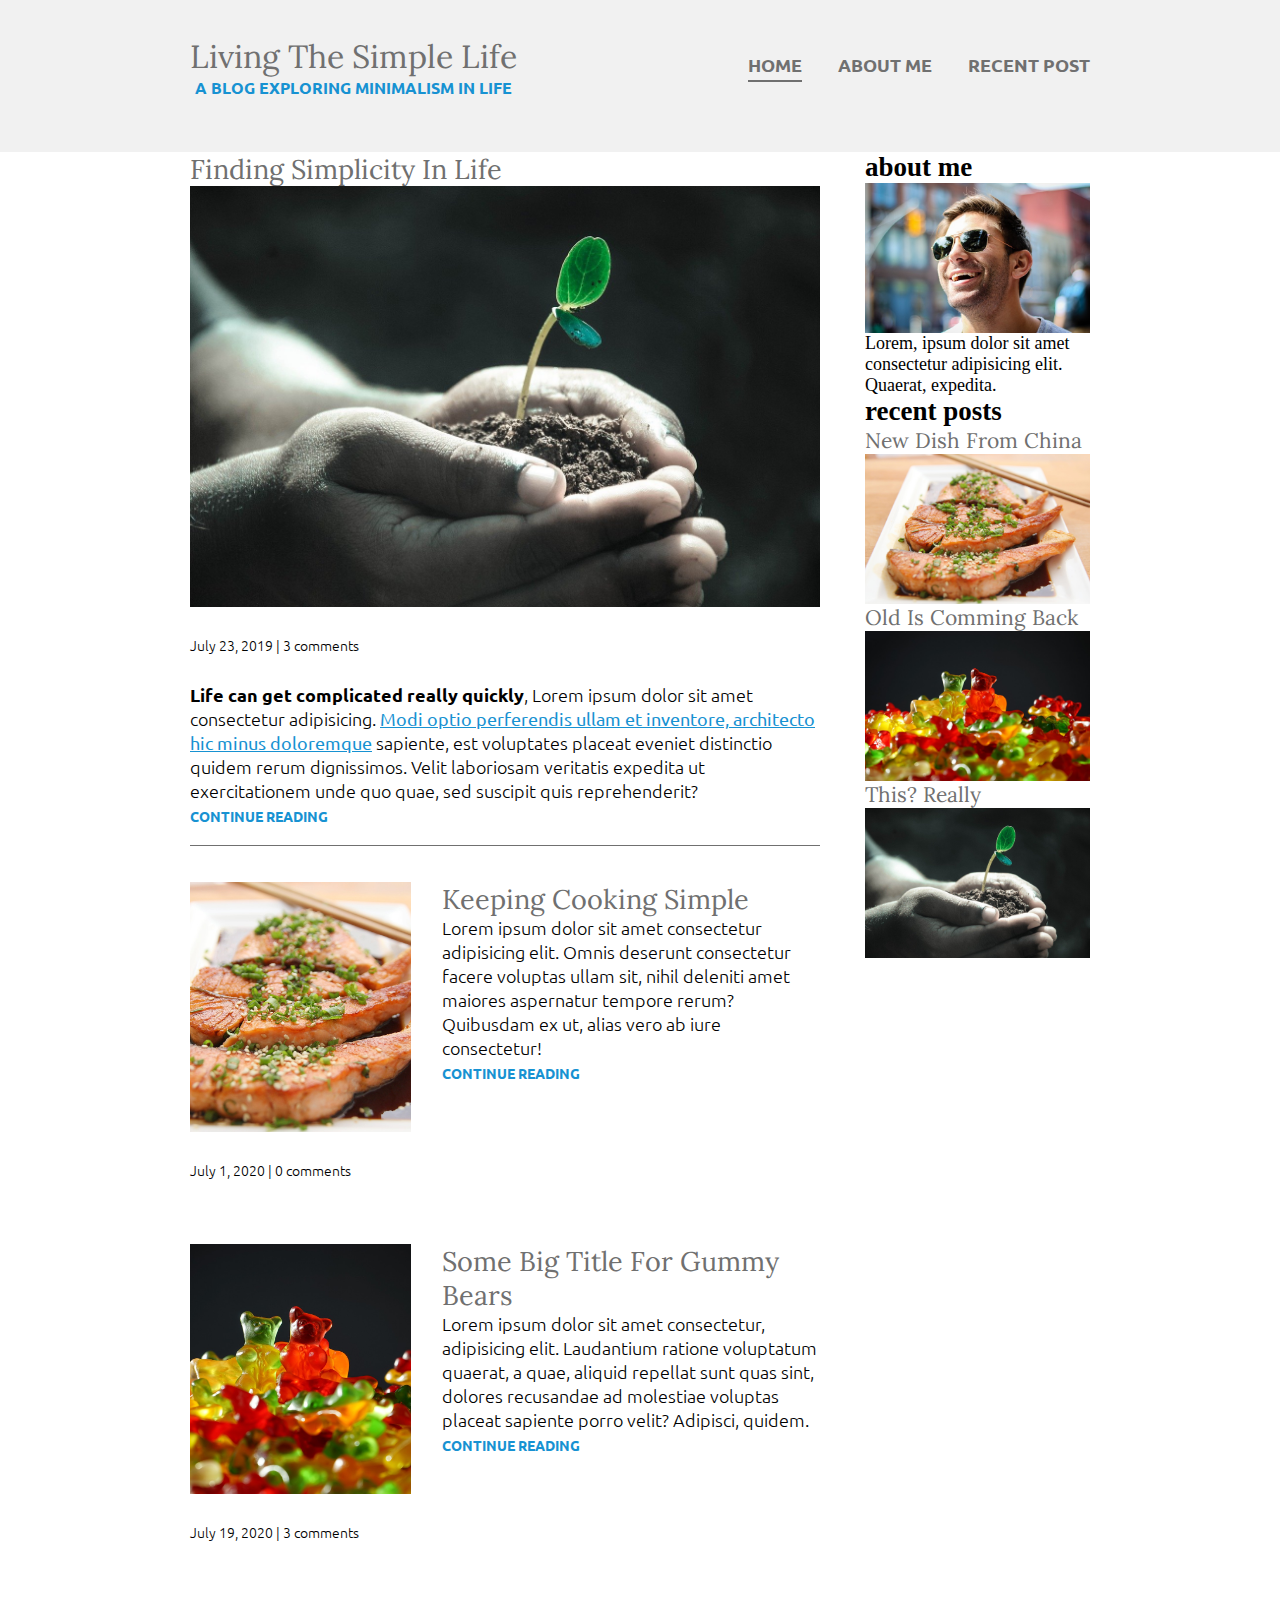
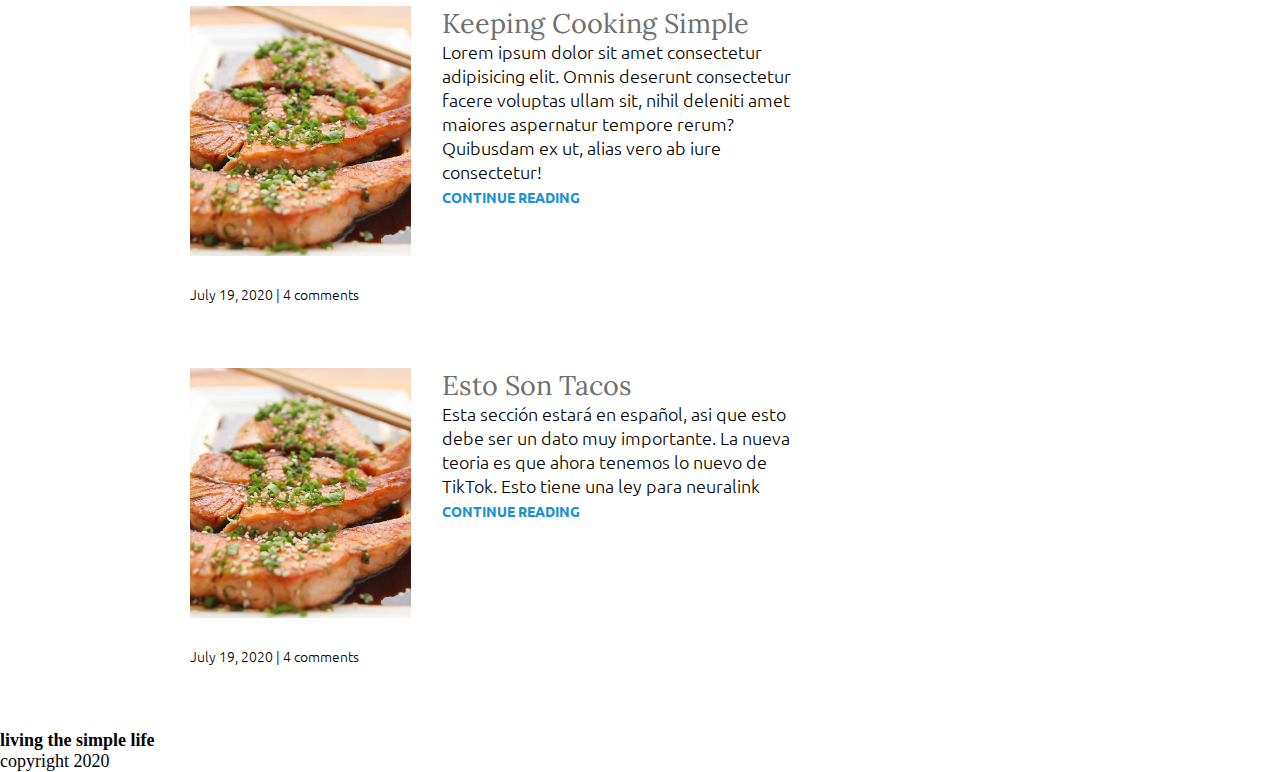
<file: index.html>
<!DOCTYPE html>
<html lang="en">
<head>
    <meta charset="UTF-8">
    <meta name="viewport" content="width=device-width, initial-scale=1.0">
    <title>Responsive navigation</title>
    <link rel="stylesheet" href="./styles/style.css">
    <link href="https://fonts.googleapis.com/css2?family=Lora&family=Ubuntu:wght@300;400;700&display=swap" rel="stylesheet"> 
</head>
<body>
    <header class="header">
        <div class="container container-flex">
            <div class="title-logo">
                <h1>living the simple life</h1>
                <p>a blog exploring minimalism in life</p>
            </div>
            <nav>
                <ul>
                    <li><a href="./index.html" class="current-page">home</a></li>
                    <li><a href="./about.html">about me</a></li>
                    <li><a href="./recent-posts.html">recent post</a></li>
                </ul>
            </nav>
        </div> <!-- / .container -->
    </header>
    <div class="container container-flex">
        <!-- semantic only one main -->
        <main role="main" class="main-content">

            <!-- article si self contain <h1><header>etc -->
            <article class="article-featured">
                <!-- the order can be changed with flexbox -->
                <h2 class="article-title">finding simplicity in life</h2>
                <img src="./img/life-1.jpg" alt="a picture of a plant" class="article-image">
                <p class="article-info">July 23, 2019 | 3 comments</p>
                <p class="article-body"><strong>Life can get complicated really quickly</strong>, Lorem ipsum dolor sit amet consectetur adipisicing. <a href="#">Modi optio perferendis ullam et inventore, architecto hic minus doloremque</a> sapiente, est voluptates placeat eveniet distinctio quidem rerum dignissimos. Velit laboriosam veritatis expedita ut exercitationem unde quo quae, sed suscipit quis reprehenderit?</p>
                <a href="#" class="article-read-more">continue reading</a>
            </article>
            <!-- end of article -->

            <!-- secondary article -->
            <article class="article-recent">
                <div class="article-recent-main">
                    <h2 class="article-title">keeping cooking simple</h2>
                    <p class="article-body">Lorem ipsum dolor sit amet consectetur adipisicing elit. Omnis deserunt consectetur facere voluptas ullam sit, nihil deleniti amet maiores aspernatur tempore rerum? Quibusdam ex ut, alias vero ab iure consectetur!</p>
                    <a href="#" class="article-read-more">continue reading</a>
                </div>
                <!-- it's divided 'cuz for bigger screens we want two columns -->
                <div class="article-recent-secondary">
                    <img src="./img/dish-1.jpg" alt="simple cooking dish" class="article-image">
                    <p class="article-info">July 1, 2020 | 0 comments</p>
                </div>
            </article>
            <!-- end secondary article -->

            <!-- secondary article -->
            <article class="article-recent">
                <div class="article-recent-main">
                    <h2 class="article-title">some big title for gummy bears</h2>
                    <p class="article-body">Lorem ipsum dolor sit amet consectetur, adipisicing elit. Laudantium ratione voluptatum quaerat, a quae, aliquid repellat sunt quas sint, dolores recusandae ad molestiae voluptas placeat sapiente porro velit? Adipisci, quidem.</p>
                    <a href="#" class="article-read-more">continue reading</a>
                </div>
                <div class="article-recent-secondary">
                    <img src="./img/gumbear-1.jpg" alt="picture of gummy bears" class="article-image">
                    <p class="article-info">July 19, 2020 | 3 comments</p>
                </div>
            </article>
            <!-- end secondary article -->
            
            <!-- secondary article -->
            <article class="article-recent">
                <div class="article-recent-main">
                    <h2 class="article-title">keeping cooking simple</h2>
                    <p class="article-body">Lorem ipsum dolor sit amet consectetur adipisicing elit. Omnis deserunt consectetur facere voluptas ullam sit, nihil deleniti amet maiores aspernatur tempore rerum? Quibusdam ex ut, alias vero ab iure consectetur!</p>
                    <a href="#" class="article-read-more">continue reading</a>
                </div>
                <div class="article-recent-secondary">
                    <img src="./img/dish-1.jpg" alt="simple cooking dish" class="article-image">
                    <p class="article-info">July 19, 2020 | 4 comments</p>
                </div>
            </article>
            <!-- end secondary article -->

            <!-- secondary article -->
            <article class="article-recent">
                <div class="article-recent-main">
                    <h2 class="article-title">Esto son tacos</h2>
                    <p class="article-body">Esta secci&oacute;n estar&aacute; en español, asi que esto debe ser un dato muy importante. La nueva teoria es que ahora tenemos lo nuevo de TikTok. Esto tiene una ley para neuralink</p>
                    <a href="#" class="article-read-more">continue reading</a>
                </div>
                <div class="article-recent-secondary">
                    <img src="./img/dish-1.jpg" alt="simple cooking dish" class="article-image">
                    <p class="article-info">July 19, 2020 | 4 comments</p>
                </div>
            </article>
            <!-- end secondary article -->
        </main>

        <!--  -->
        <aside class="sidebar">
            <div class="sidebar-widget">
                <h2 class="widget-title">about me</h2>
                <img src="./img/user-photo.jpg" alt="my photo" class="widget-image">
                <p class="widget-body">Lorem, ipsum dolor sit amet consectetur adipisicing elit. Quaerat, expedita.</p>
            </div>
            
            <div class="sidebar-widget">
                <h2 class="widget-title">recent posts</h2>
                <div class="widget-recent-post">
                    <h3 class="widget-recent-post-title">new dish from china</h3>
                    <img src="./img/dish-1.jpg" alt="cool image 1" class="widget-image">
                </div>
                <div class="widget-recent-post">
                    <h3 class="widget-recent-post-title">old is comming back</h3>
                    <img src="./img/gumbear-1.jpg" alt="cool image 2" class="widget-image">
                </div>
                <div class="widget-recent-post">
                    <h3 class="widget-recent-post-title">this? really</h3>
                    <img src="./img/life-1.jpg" alt="cool image 3" class="widget-image">
                </div>
            </div>
        </aside>
    </div>
    <footer>
        <div class="footer-info">
            <p><strong>living the simple life</strong></p>
            <p>copyright 2020</p>
        </div>
    </footer>
</body>
</html>
</file>
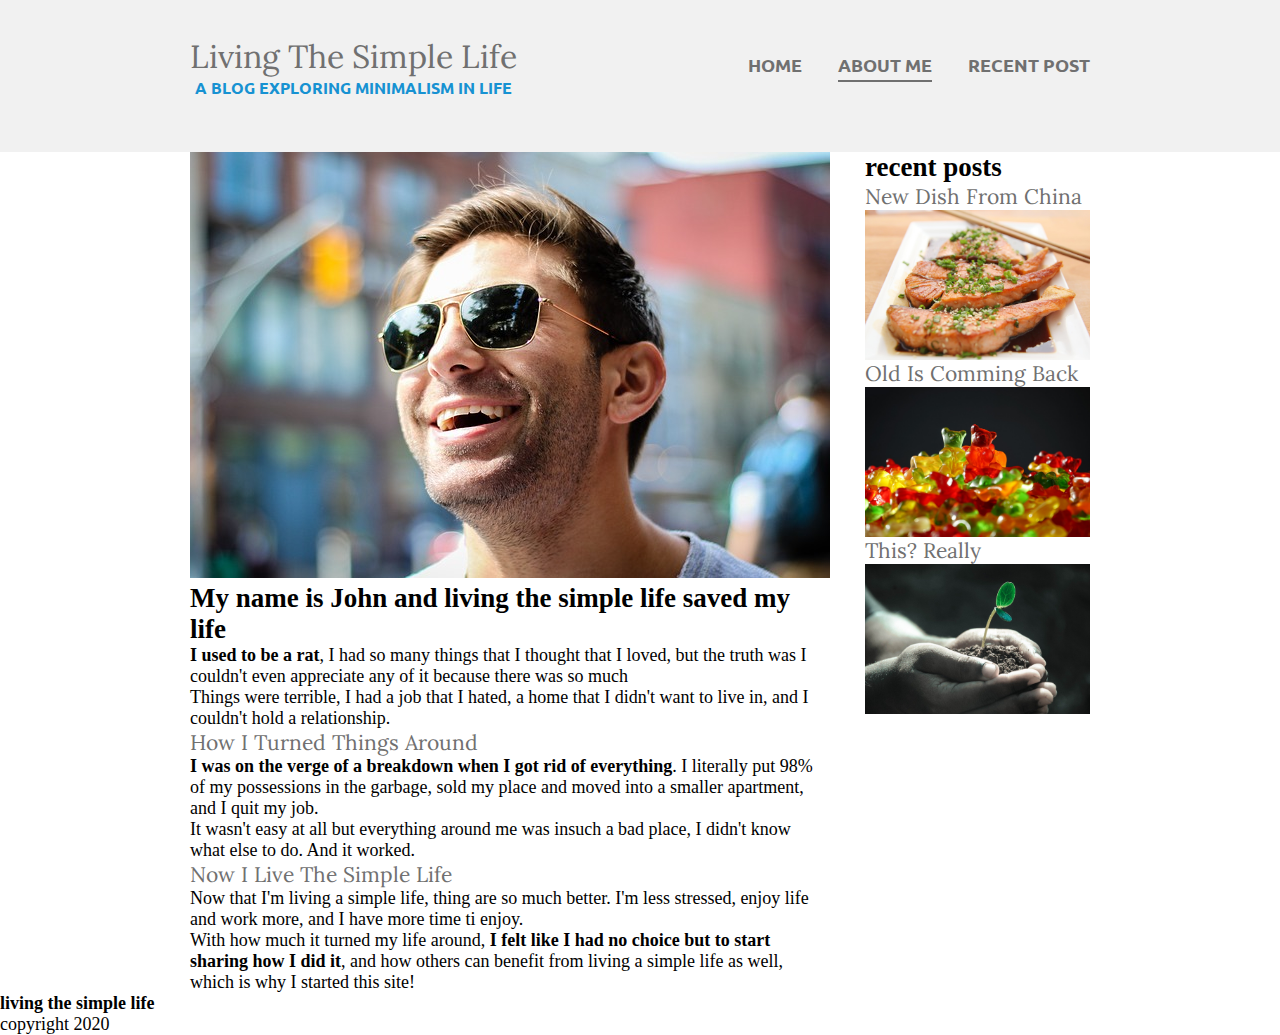
<file: about.html>
<!DOCTYPE html>
<html lang="en">
<head>
    <meta charset="UTF-8">
    <meta name="viewport" content="width=device-width, initial-scale=1.0">
    <title>Responsive navigation</title>
    <link rel="stylesheet" href="./styles/style.css">
    <link href="https://fonts.googleapis.com/css2?family=Lora&family=Ubuntu:wght@300;400;700&display=swap" rel="stylesheet"> 
</head>
<body>
    <header class="header">
        <div class="container container-flex">
            <div class="title-logo">
                <h1>living the simple life</h1>
                <p>a blog exploring minimalism in life</p>
            </div>
            <nav>
                <ul>
                    <li><a href="./index.html">home</a></li>
                    <li><a href="./about.html" class="current-page">about me</a></li>
                    <li><a href="./recent-posts.html">recent post</a></li>
                </ul>
            </nav>
        </div> <!-- / .container -->
    </header>
    <div class="container container-flex">
        <!-- semantic only one main -->
        <main role="main" class="main-content">
            <img src="./img/user-photo.jpg" alt="my photo" class="image-full">
            <h2>My name is John and living the simple life saved my life</h2>
            <p><strong>I used to be a rat</strong>, I had so many things that I thought 
            that I loved, but the truth was I couldn't even appreciate any of it because there
            was so much</p>
            <p>Things were terrible, I had a job that I hated, a home that I didn't want to live
            in, and I couldn't hold a relationship.</p>

            <h3>how i turned things around</h3>
            <p><strong>I was on the verge of a breakdown when I got rid of everything</strong>.
            I literally put 98% of my possessions in the garbage, sold my place and moved into
            a smaller apartment, and I quit my job.</p>
            <p>It wasn't easy at all but everything around me was insuch a bad place, I didn't 
            know what else to do. And it worked.</p>
                
            <h3>now I live the simple life</h3>
            <p>Now that I'm living a simple life, thing are so much better. I'm less stressed,
            enjoy life and work more, and I have more time ti enjoy.</p>
            <p>With how much it turned my life around, <strong>I felt like I had no choice but 
            to start sharing how I did it</strong>, and how others can benefit from living a 
            simple life as well, which is why I started this site!</p>
        </main>


        <aside class="sidebar">
            <div class="sidebar-widget">
                <h2 class="widget-title">recent posts</h2>
                <div class="widget-recent-post">
                    <h3 class="widget-recent-post-title">new dish from china</h3>
                    <img src="./img/dish-1.jpg" alt="cool image 1" class="widget-image">
                </div>
                <div class="widget-recent-post">
                    <h3 class="widget-recent-post-title">old is comming back</h3>
                    <img src="./img/gumbear-1.jpg" alt="cool image 2" class="widget-image">
                </div>
                <div class="widget-recent-post">
                    <h3 class="widget-recent-post-title">this? really</h3>
                    <img src="./img/life-1.jpg" alt="cool image 3" class="widget-image">
                </div>
            </div>
        </aside>
    </div>
    <footer>
        <div class="footer-info">
            <p><strong>living the simple life</strong></p>
            <p>copyright 2020</p>
        </div>
    </footer>
</body>
</html>
</file>
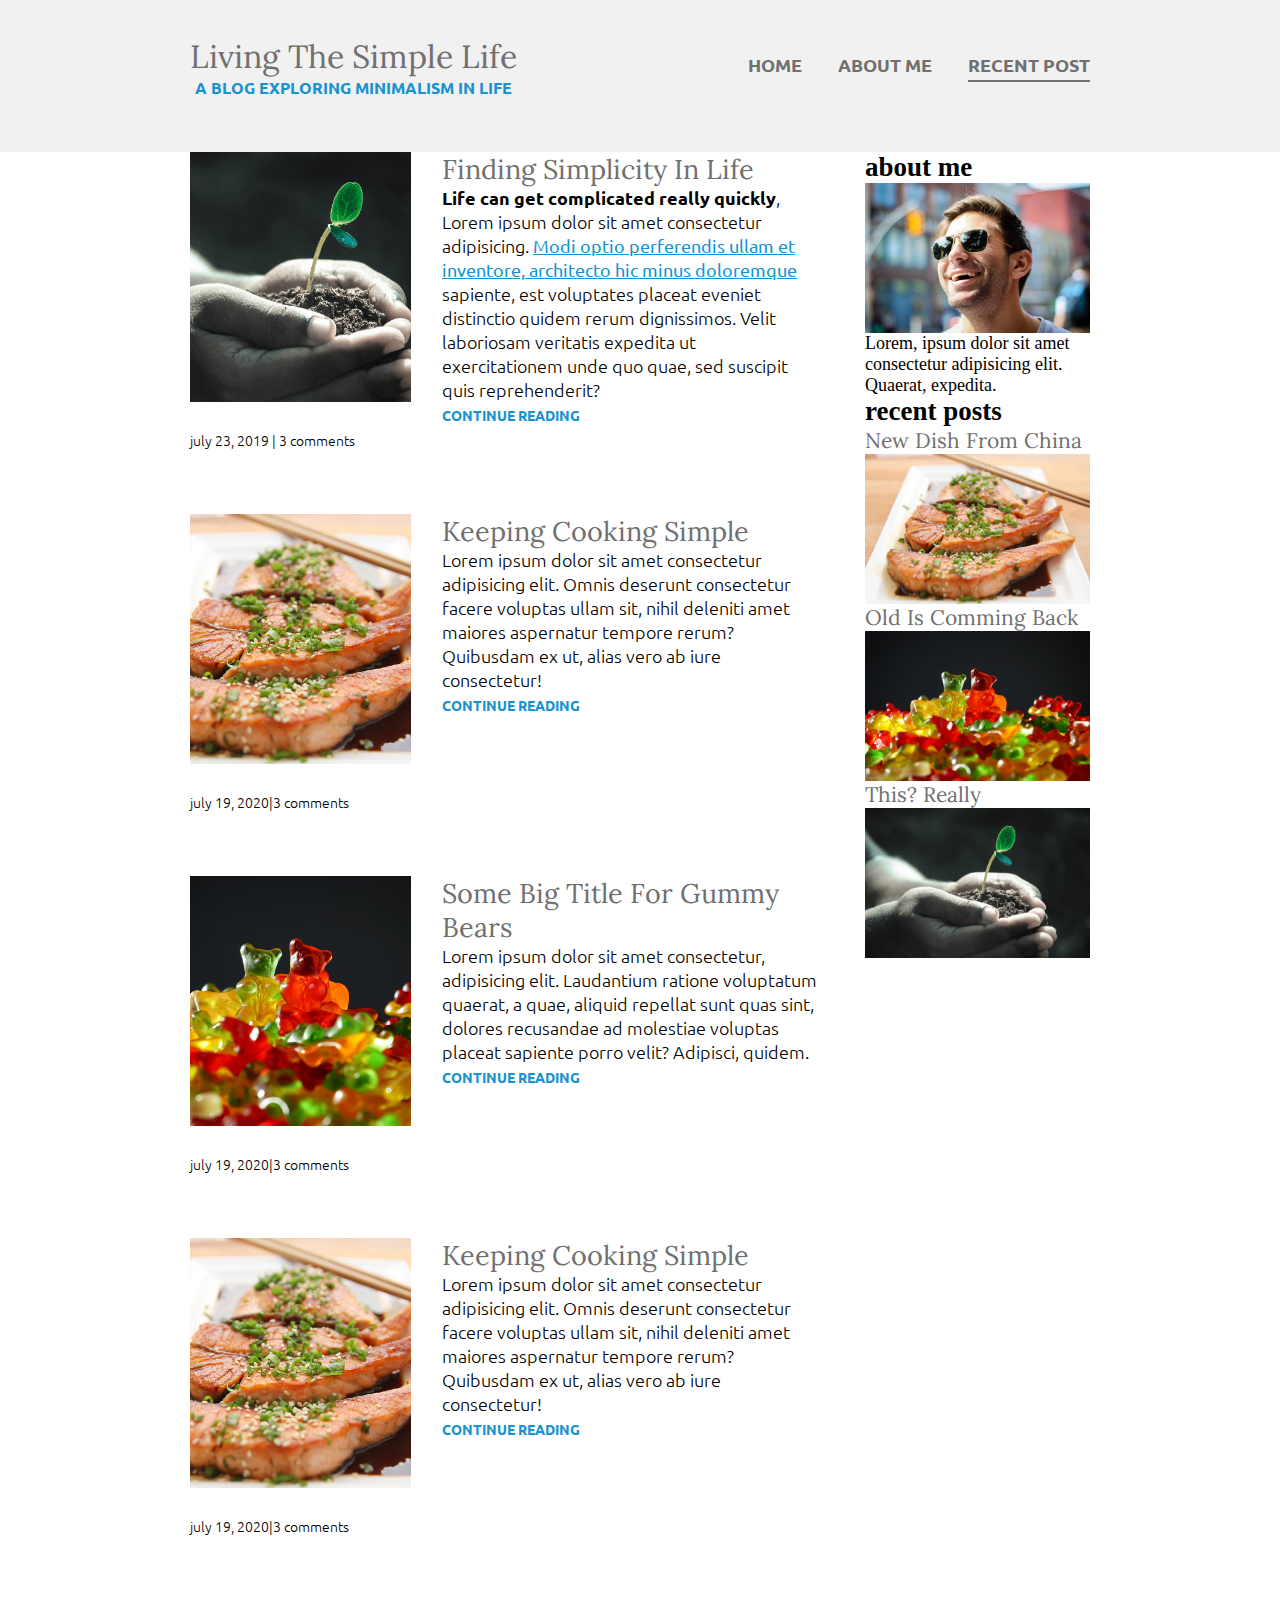
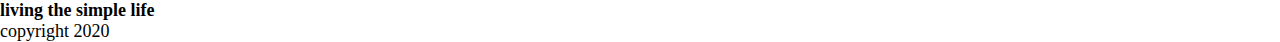
<file: recent-posts.html>
<!DOCTYPE html>
<html lang="en">
<head>
    <meta charset="UTF-8">
    <meta name="viewport" content="width=device-width, initial-scale=1.0">
    <title>Responsive navigation</title>
    <link rel="stylesheet" href="./styles/style.css">
    <link href="https://fonts.googleapis.com/css2?family=Lora&family=Ubuntu:wght@300;400;700&display=swap" rel="stylesheet"> 
</head>
<body>
    <header class="header">
        <div class="container container-flex">
            <div class="title-logo">
                <h1>living the simple life</h1>
                <p>a blog exploring minimalism in life</p>
            </div>
            <nav>
                <ul>
                    <li><a href="./index.html">home</a></li>
                    <li><a href="./about.html">about me</a></li>
                    <li><a href="./recent-posts.html" class="current-page">recent post</a></li>
                </ul>
            </nav>
        </div> <!-- / .container -->
    </header>
    <div class="container container-flex">
        <!-- semantic only one main -->
        <main role="main" class="main-content">

            <!-- secondary article -->
            <article class="article-recent">
                <div class="article-recent-main">
                    <h2 class="article-title">finding simplicity in life</h2>
                    <p class="article-body"><strong>Life can get complicated really quickly</strong>, Lorem ipsum dolor sit amet consectetur adipisicing. <a href="#">Modi optio perferendis ullam et inventore, architecto hic minus doloremque</a> sapiente, est voluptates placeat eveniet distinctio quidem rerum dignissimos. Velit laboriosam veritatis expedita ut exercitationem unde quo quae, sed suscipit quis reprehenderit?</p>
                    <a href="#" class="article-read-more">continue reading</a>
                </div>
                <!-- it's divided 'cuz for bigger screens we want two columns -->
                <div class="article-recent-secondary">
                    <img src="./img/life-1.jpg" alt="a picture of a plant" class="article-image">
                    <p class="article-info">july 23, 2019 | 3 comments</p>
                </div>
            </article>
            <!-- end secondary article -->

            <!-- secondary article -->
            <article class="article-recent">
                <div class="article-recent-main">
                    <h2 class="article-title">keeping cooking simple</h2>
                    <p class="article-body">Lorem ipsum dolor sit amet consectetur adipisicing elit. Omnis deserunt consectetur facere voluptas ullam sit, nihil deleniti amet maiores aspernatur tempore rerum? Quibusdam ex ut, alias vero ab iure consectetur!</p>
                    <a href="#" class="article-read-more">continue reading</a>
                </div>
                <!-- it's divided 'cuz for bigger screens we want two columns -->
                <div class="article-recent-secondary">
                    <img src="./img/dish-1.jpg" alt="simple cooking dish" class="article-image">
                    <p class="article-info">july 19, 2020|3 comments</p>
                </div>
            </article>
            <!-- end secondary article -->

            <!-- secondary article -->
            <article class="article-recent">
                <div class="article-recent-main">
                    <h2 class="article-title">some big title for gummy bears</h2>
                    <p class="article-body">Lorem ipsum dolor sit amet consectetur, adipisicing elit. Laudantium ratione voluptatum quaerat, a quae, aliquid repellat sunt quas sint, dolores recusandae ad molestiae voluptas placeat sapiente porro velit? Adipisci, quidem.</p>
                    <a href="#" class="article-read-more">continue reading</a>
                </div>
                <div class="article-recent-secondary">
                    <img src="./img/gumbear-1.jpg" alt="picture of gummy bears" class="article-image">
                    <p class="article-info">july 19, 2020|3 comments</p>
                </div>
            </article>
            <!-- end secondary article -->
            
            <!-- secondary article -->
            <article class="article-recent">
                <div class="article-recent-main">
                    <h2 class="article-title">keeping cooking simple</h2>
                    <p class="article-body">Lorem ipsum dolor sit amet consectetur adipisicing elit. Omnis deserunt consectetur facere voluptas ullam sit, nihil deleniti amet maiores aspernatur tempore rerum? Quibusdam ex ut, alias vero ab iure consectetur!</p>
                    <a href="#" class="article-read-more">continue reading</a>
                </div>
                <div class="article-recent-secondary">
                    <img src="./img/dish-1.jpg" alt="simple cooking dish" class="article-image">
                    <p class="article-info">july 19, 2020|3 comments</p>
                </div>
            </article>
            <!-- end secondary article -->
        </main>

        <!--  -->
        <aside class="sidebar">
            <div class="sidebar-widget">
                <h2 class="widget-title">about me</h2>
                <img src="./img/user-photo.jpg" alt="my photo" class="widget-image">
                <p class="widget-body">Lorem, ipsum dolor sit amet consectetur adipisicing elit. Quaerat, expedita.</p>
            </div>
            
            <div class="sidebar-widget">
                <h2 class="widget-title">recent posts</h2>
                <div class="widget-recent-post">
                    <h3 class="widget-recent-post-title">new dish from china</h3>
                    <img src="./img/dish-1.jpg" alt="cool image 1" class="widget-image">
                </div>
                <div class="widget-recent-post">
                    <h3 class="widget-recent-post-title">old is comming back</h3>
                    <img src="./img/gumbear-1.jpg" alt="cool image 2" class="widget-image">
                </div>
                <div class="widget-recent-post">
                    <h3 class="widget-recent-post-title">this? really</h3>
                    <img src="./img/life-1.jpg" alt="cool image 3" class="widget-image">
                </div>
            </div>
        </aside>
    </div>
    <footer>
        <div class="footer-info">
            <p><strong>living the simple life</strong></p>
            <p>copyright 2020</p>
        </div>
    </footer>
</body>
</html>
</file>
<file: styles/style.css>
:root {
    --color-light-white: #f8f8f8;
    --color-gray: #707070;
    --color-magenta: #1792D2;
    --color-dark-blue: #143774;
}

/*
    font-family: 'Lora', serif;
    font-family: 'Ubuntu', sans-serif;
*/

* {
    margin: 0;
    /* padding: 0; */
    /* box-sizing: border-box; */
}
body {
    font-size: 1.125rem;
    font-weight: 300;
}

.article-image,
.widget-image {
    max-width: 100%;
    display: block;
}

/*  =================
    Typography
    ================*/

.header {
    text-align: center;
    background-color: #f1f1f1;
    padding: 2em 0; /* 2em 'cuz it's like 32px */
}

.title-logo {
    margin-bottom: 1em;
}

.title-logo h1 {
    font-size: 2rem;
    text-transform: capitalize;
}

.title-logo p {
    font-family: 'Ubuntu', sans-serif;
    font-size: 1rem;
    font-weight: bold;
    color: var(--color-magenta);
    text-transform: uppercase;
    /* margin-bottom: 1.5em; */
}

h1,
.article-title,
h3 {
    font-family: 'Lora', serif;
    font-weight: 400;
    color: var(--color-gray);
    text-transform: capitalize;
    /* for collapsing margins */
    margin-top: 0;
}

a {
    color: var(--color-magenta);
    /* bolder means go one step bolder in the scale */
    font-weight: bolder;
    /* bold takes 700 for font-weight */
    /* font-weight: 700; */
}

a:hover,
a:focus {
    color: var(--color-dark-blue);
}

strong {
    font-weight: 700;
}

/* articles */

.arcticle-title {
    font-size: 1.5rem;
}

.article-read-more,
.article-info {
    font-size: .875rem;
}

.article-read-more {
    color: var(--color-magenta);
    text-decoration: none;
    font-weight: bold;
    text-transform: uppercase;
}

.article-read-more:hover,
.article-read-more:focus {
    color: var(--color-dark-blue);
    text-decoration: underline;
}

.article-featured,
.article-recent {
    font-family: 'Ubuntu', sans-serif;
}

.article-featured {
    border-bottom: 1px solid var(--color-gray);
    padding-bottom: 1em;
    margin-bottom: 2em;
}

.article-info {
    margin: 2em 0;
}

.article-recent {
    display: flex;
    flex-direction: column;
    margin-bottom: 2em;
}

/* order in acticles */

.article-recent-main {
    order: 2
}
.article-recent-secondary {
    order: 1;
}



/*  =================
    Layout
    ================*/

.container {
    width: 90%;
    max-width: 900px;
    margin: 0 auto;
}

.container-flex {
    display: flex;
    justify-content: space-between;
    flex-direction: column;
}

/* to change the layout */
@media (min-width: 787px) {
    .container-flex {
        flex-direction: row;
    }

    .main-content {
        width: 70%;
    }

    .sidebar {
        width: 25%;
    }

    .article-recent {
        flex-direction: row;
        justify-content: space-between;
    }

    .article-image {
        width: 100%;
        min-height: 250px;
        object-fit: cover;
    }

    .article-recent-main {
        width: 60%;
    }
    
    .article-recent-secondary {
        width: 35%;
    }
    
}
/* navigation */

nav {
    max-width: 980px;
    margin: auto 0;
}

nav ul {
    display: flex;
    list-style: none;
    padding: 0;
    justify-content: center;
    flex-direction: column;
    /* border: 1px solid black; */
    /* margin: 0; */
}

nav li {
    /* we add space between the items 'cuz we may add a new link in the future */
    margin-left: 0;
    margin-bottom: 1.25em;
}

/* for spaceing between elements */
@media (min-width: 787px) {
    nav ul {
        flex-direction: row;
    }
    nav li {
        margin-left: 2em;

    }
}

nav a {
    font-family: 'Ubuntu', sans-serif;
    color: var(--color-gray);
    text-transform: uppercase;
    text-decoration: none;
    font-weight: 700;
    padding: .25em 0;
}

/* this focus keeps the color changed */
nav a:hover,
nav a:focus {
    color: var(--color-magenta);
    /* border-bottom: 2px solid var(--color-dark-blue); */
}


.current-page:hover {
    color: var(--color-gray);
}

.current-page {
    border-bottom: 2px solid var(--color-gray);
}

/* ========= content ========= */
</file>
